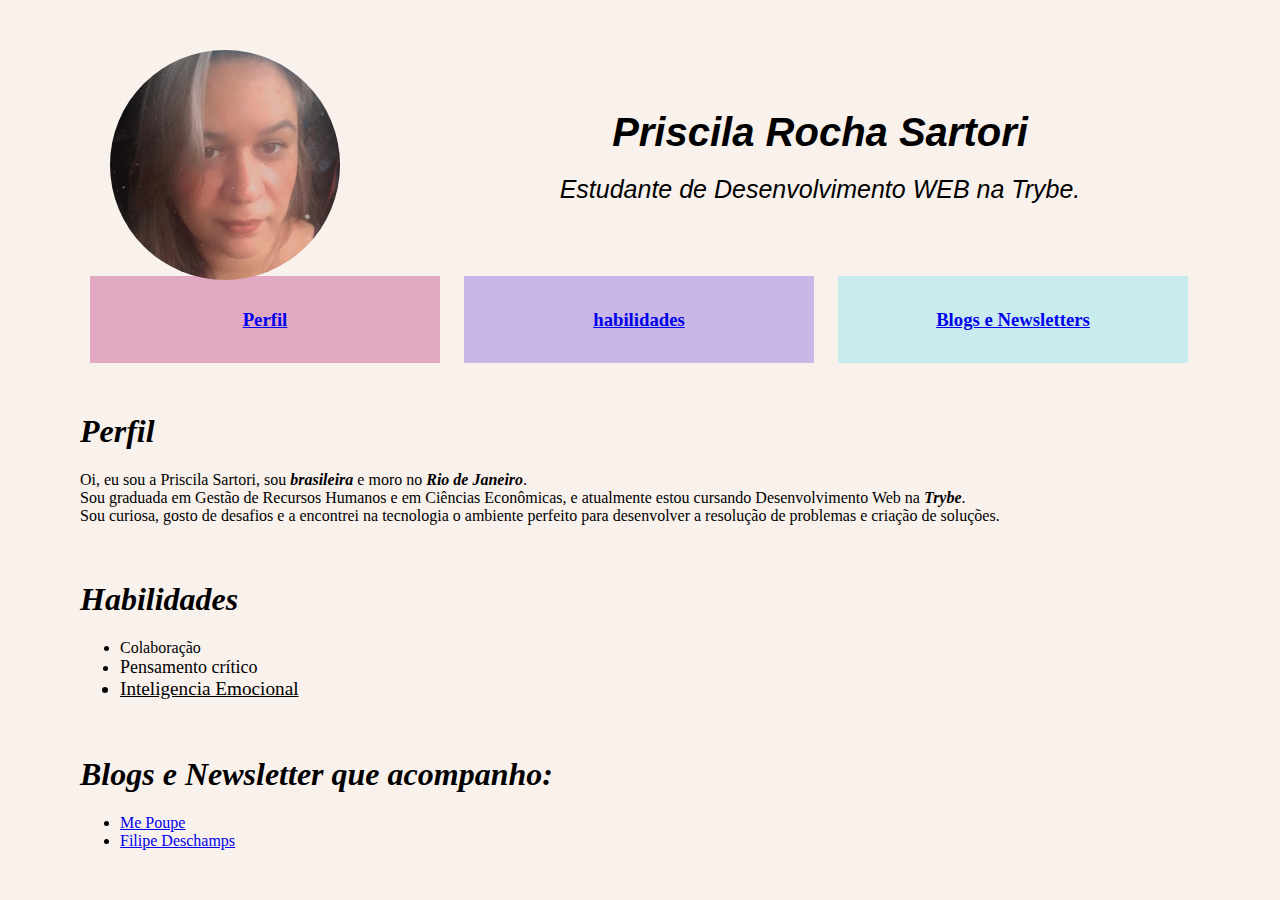
<file: index.html>
<!DOCTYPE html>
<html lang="pt-br">
  <head>
    <meta charset="UTF-8">
    <title>Meu portfólio</title>
    <link rel="stylesheet" href="style.css">
    <style></style>
  </head>
  <body>
    <img src="Foto.jpg" alt="Foto de Priscila" class="perfil">
    <p class="perfil" id="alinhamento1">Priscila Rocha Sartori</p>
  <br>
  <br>
  <br>
  <br>
    <p class="perfil" id="alinhamento2">Estudante de Desenvolvimento WEB na Trybe.</p>
  <br>
  <br>
  <br>
  <br>
  <br>
  <br>
  <br>
  <br>
    <div class="caixa width-and-height padding margin borda" style="background-color: #e2a9c3"> <h3> <a href="#perfil">Perfil</a> </h3> </div>
    <div class="caixa width-and-height padding margin borda" style="background-color: #c8b7e7" id="habilidade"> <h3> <a href="#habilidades"> habilidades </a> </h3> </div>
    <div class="caixa width-and-height padding margin borda" style="background-color: #c9ebed" id="blog"> <h3> <a href="#blog">Blogs e Newsletters</a> </h3> </div>
  <br>
  <br>

  <!--Seção 1 -->
    <h1 id="perfil">Perfil</h1>
    <p>Oi, eu sou a Priscila Sartori, sou <em>brasileira</em> e moro no <em>Rio de Janeiro</em>. 
  <br>
    Sou graduada em Gestão de Recursos Humanos e em Ciências Econômicas, e atualmente estou cursando Desenvolvimento Web na <em>Trybe</em>.
  <br>
    Sou curiosa, gosto de desafios e a encontrei na tecnologia o ambiente perfeito para desenvolver a resolução de problemas e criação de soluções.</p>
  <br>

  <!--Seção 2 -->
    <h1 id="habilidades">Habilidades</h1>
    <ul>
      <li id="hab1">Colaboração</li>
      <li id="hab2">Pensamento crítico</li>
      <li id="hab3">Inteligencia Emocional</li>
    </ul>
  <br>

  <!--Seção 3 -->
  <h1 id="blog">Blogs e Newsletter que acompanho:</h1>
    <ul>
      <li><a href="https://mepoupe.com/" target="_blank" > Me Poupe </a></li>
      <li><a href="https://filipedeschamps.com.br/" target="_blank">Filipe Deschamps</a></li>
    </ul>
  </body>
</html>
</file>
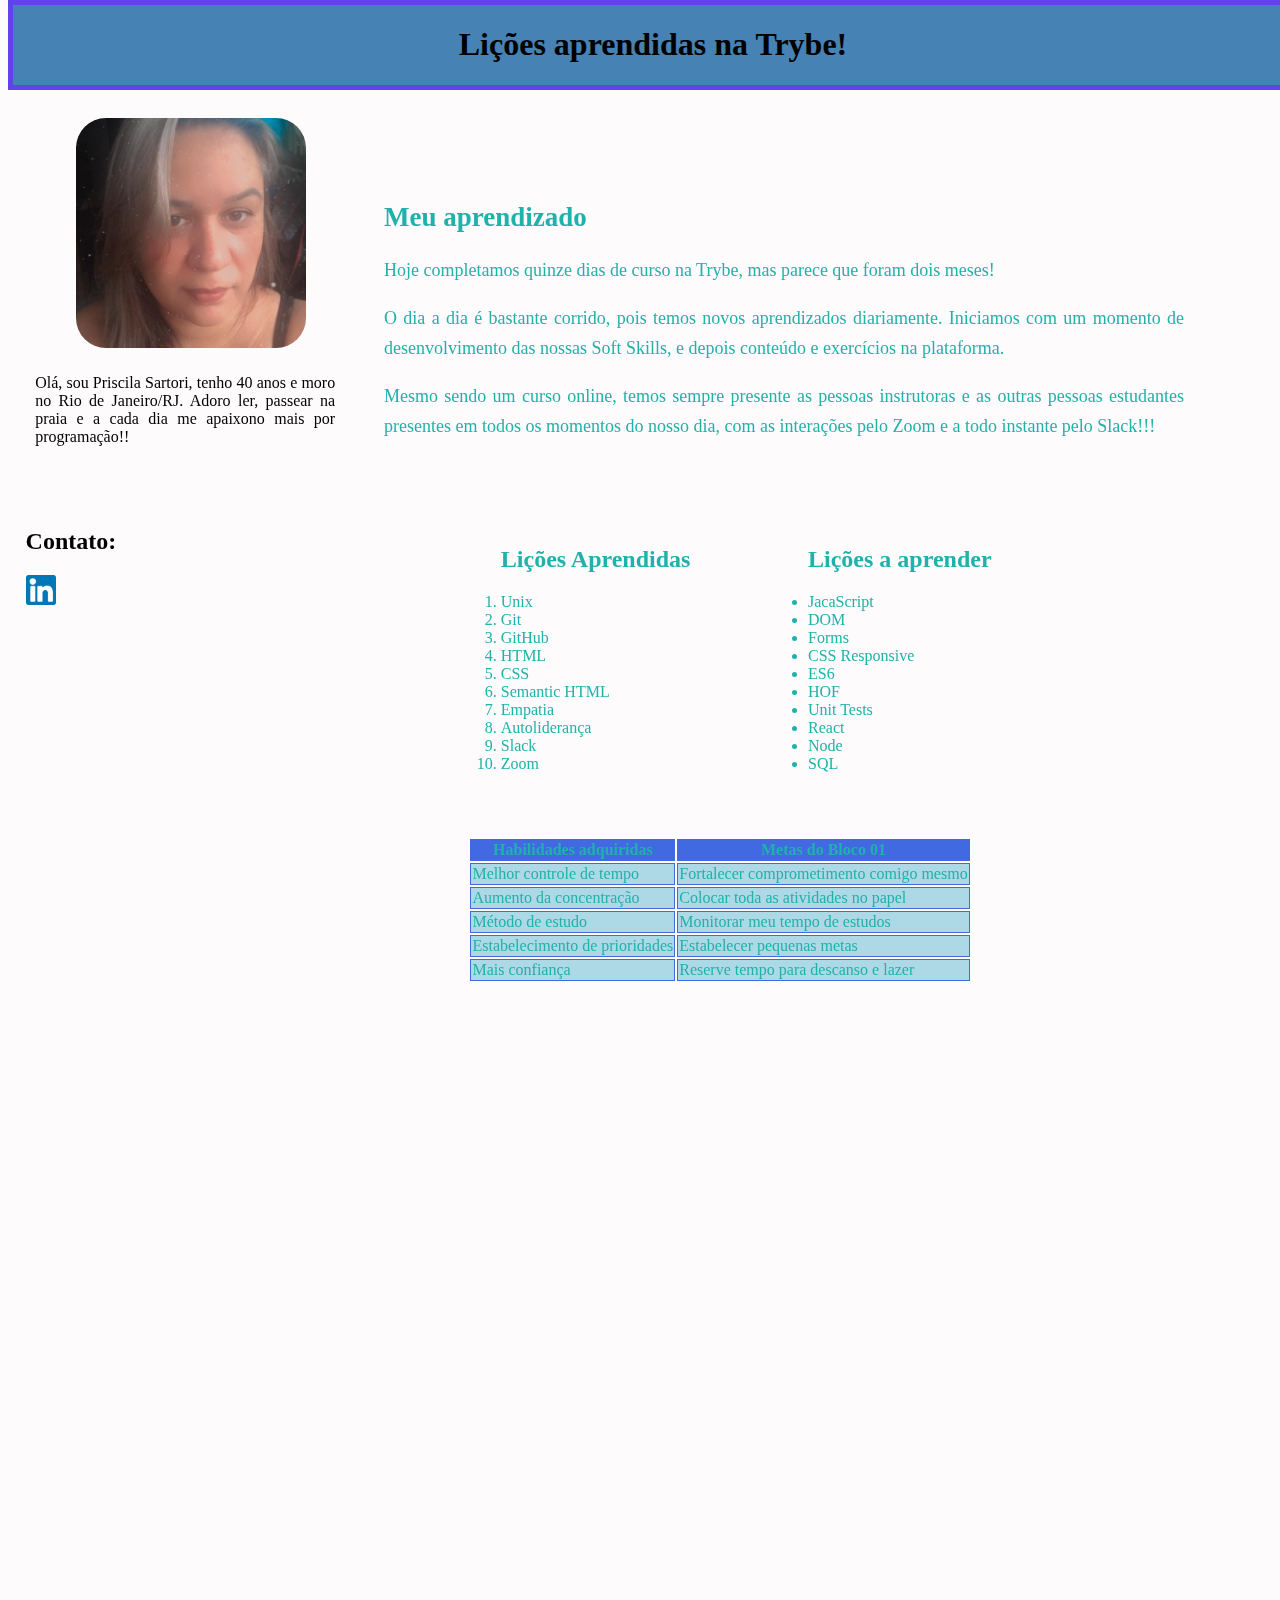
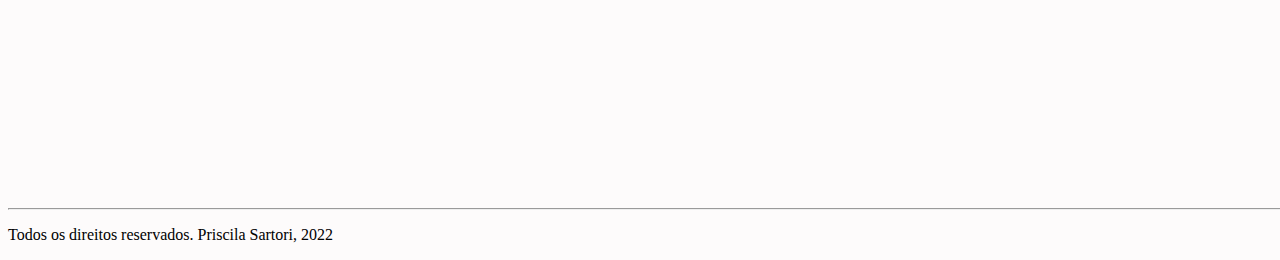
<file: Projeto Lessons Learned/index.html>
<!DOCTYPE html>
<html lang="en">
<head>
    <meta charset="UTF-8">
    <meta http-equiv="X-UA-Compatible" content="IE=edge">
    <meta name="viewport" content="width=device-width, initial-scale=1.0">
    <link rel="stylesheet" href="style.css">
    <title>Documento</title>
</head>
<body>
    <header id="cabecalho">
        <h1 id="titulo">Lições aprendidas na Trybe!</h1>
    </header>
    <section id="sec1">
        <img id="minha_foto" src="Foto.jpg" alt="Foto de perfil">
        <aside class="lado-esquerdo">
            <p>Olá, sou Priscila Sartori, tenho 40 anos e moro no Rio de Janeiro/RJ. Adoro ler, passear na praia e a cada dia me apaixono mais por programação!!</p>
        </aside>
        <section id="contato">
            <h2>Contato:</h2> 
            <a href="https://www.linkedin.com/in/priscila-sartori" target="_blank"><img src="linkedin.png" alt="linkedin" id="img2"></a>
        </section>
    </section>
    <section id="sec2">
        <article class="lado-direito">
            <h2>Meu aprendizado</h2>
            <p>Hoje completamos quinze dias de curso na Trybe, mas parece que foram dois meses!</p> 
            <p>O dia a dia é bastante corrido, pois temos novos aprendizados diariamente. Iniciamos com um momento de desenvolvimento das nossas Soft Skills, e depois conteúdo e exercícios na plataforma.</p>
            <p>Mesmo sendo um curso online, temos sempre presente as pessoas instrutoras e as outras pessoas estudantes presentes em todos os momentos do nosso dia, com as interações pelo Zoom e a todo instante pelo Slack!!!</p>
        </article>
        <ol id="licoes_aprendidas">
            <h2>Lições Aprendidas</h2>
            <li>Unix</li>
            <li>Git</li>
            <li>GitHub</li>
            <li>HTML</li>
            <li>CSS</li>
            <li>Semantic HTML</li>
            <li>Empatia</li>
            <li>Autoliderança</li>
            <li>Slack</li>
            <li>Zoom</li>
        </ol>
        <ul id="licoes_a_aprender">
            <h2>Lições a aprender</h2>
            <li>JacaScript</li>
            <li>DOM</li>
            <li>Forms</li>
            <li>CSS Responsive</li>
            <li>ES6</li>
            <li>HOF</li>
            <li>Unit Tests</li>
            <li>React</li>
            <li>Node</li>
            <li>SQL</li>
        </ul>
        <table>
            <tr>
                <th>Habilidades adquiridas</th>
                <th>Metas do Bloco 01</th>
            </tr>
            <tr>    
                <td>Melhor controle de tempo</td>
                <td>Fortalecer comprometimento comigo mesmo</td>
            </tr>
            <tr>
                <td>Aumento da concentração</td>
                <td>Colocar toda as atividades no papel</td>
            </tr>
            <tr>
                <td>Método de estudo</td>
                <td>Monitorar meu tempo de estudos</td>
            </tr>
            <tr>
                <td>Estabelecimento de prioridades</td>
                <td>Estabelecer pequenas metas</td>
            </tr>
            <tr>
                <td>Mais confiança</td>
                <td>Reserve tempo para descanso e lazer</td>
            </tr>
        </table>
    </section>
    <footer id="rodape">
        <hr>
        <p>Todos os direitos reservados. Priscila Sartori, 2022</p>
    </footer>
</body>
</html>
</file>
<file: style.css>
body {
    background-color: #f9f1ec;
    margin-left: 80px;
    margin-top: 50px;
}
h1 {
    font-style: italic;
}

img {
    width: 230px;
    height: 230px;
    border-radius: 130px;
    position: absolute;
    left: 110px;
}

p.perfil {
    position: absolute;
    width: 50%;
    left: 500px;
    display: inline-block;
    font-family: 'Lucida Sans', 'Lucida Sans Regular', 'Lucida Grande', 'Lucida Sans Unicode', Geneva, Verdana, sans-serif;
}

#alinhamento1 {
    text-align: center;
    font-size: 40px;
    font-style: italic;
    font-weight: bold;
    top: 70px;
}

#alinhamento2 {
    text-align: center;
    font-size: 25px;
    font-style: italic;
    top: 150px;
}

.caixa {
    color: white;
    display: inline-block;
    line-height: 50px;
    text-align: center;
}
  
.width-and-height {
    height: auto;
    width: 350px;
  }
  
.margin {
    margin: 10px;;
  }

div:hover {
    border: 5px solid #ae11f7bb;
}

em {
    font-style: italic;
    font-weight: bold;
}

#hab1 {
    font-size: medium;
}

#hab2 {
    font-size: large;
}

#hab3 {
    font-size: larger;
    text-decoration: underline;
}
</file>
<file: Projeto Lessons Learned/style.css>
body {
        background-color: rgb(253, 251, 251);
}

header {
        border: 5px solid rgb(93, 68, 236);
        position: fixed;
        top: 0;
        width: 100%;
        background-color:   #4682B4;
        text-align: center;
}

#minha_foto {
        width: 230px;
        height: 230px;
        border-radius: 30px;
        position: absolute;
        top: 110px;
        left: 50px;
}

aside {
        position: absolute;
        top: 350px;
        left: 0;
}

#contato {
        position: absolute;
        width: 23%;
        top: 500px;
        left: 0;
}

#licoes_aprendidas {
        position: absolute;
        top: 330px;
        left: 10%;
        color: #20B2AA;
}

#licoes_a_aprender {
        position: absolute;
        top: 330px;
        left: 50%;
        color: #20B2AA;
}

footer {
        width: 100%;
        position: absolute;
        top: 200%;
}

#img2 {
        width: 30px;
        height: 30px;
        position: absolute;
}

article {
        text-align: justify;
        position: absolute;
        font-size: large;
        color: #20B2AA;
        line-height: 30px;
        font-family: 'Lucida Sans';
}

table {
        position: relative;
        margin: 5%;
        padding: 5%;
        left: 1%;
        top: 580px;
        color: #20B2AA;
}

table th {
        border: 1px solid #4169E1;
        background-color: #4169E1;
}

table td {
        border: 1px solid #4169E1;
        background-color: #ADD8E6;
}

.lado-direito {
        width: 800px;
        height: 800px;
        display: inline-block;
}

.lado-esquerdo {
        width: 300px;
        height: 300px;
        display: inline-block;
        left: 3%;
}

#sec1 {
        position: absolute;
        display: inline-block;
        width: 25%;
        text-align: justify;
        left: 2%;
}

#sec2 {
        position: absolute;
        width: 60%;
        display: inline-block;
        left: 30%;
        top: 20%;
}
</file>
